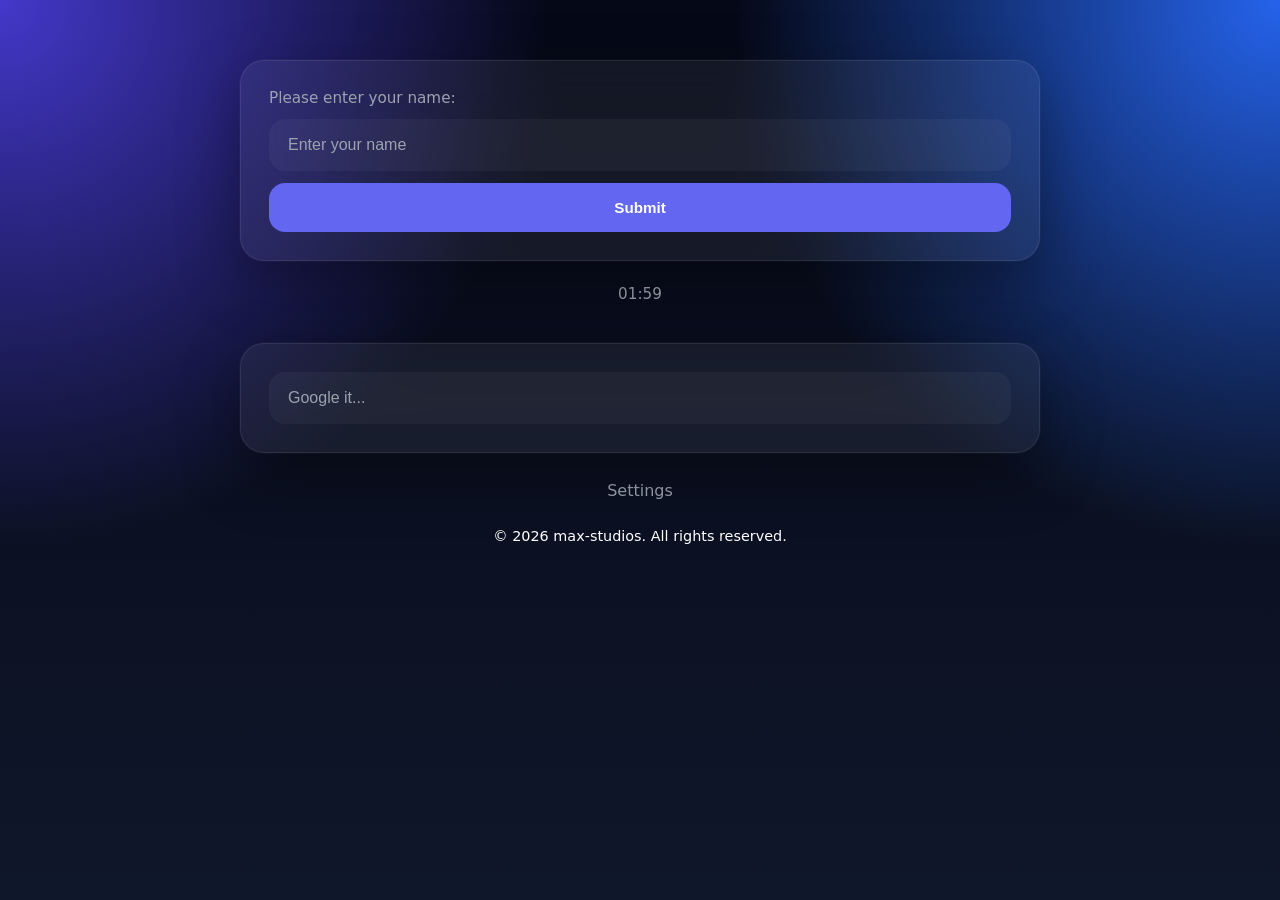
<file: index.html>
<!doctype html>
<html lang="en">
  <head>
    <meta charset="UTF-8" />
    <meta name="viewport" content="width=device-width, initial-scale=1.0" />
    <title>AmbiUI</title>
    <link rel="stylesheet" href="style.css" />
  </head>

  <body>
    <div class="firstsetup">
      <label for="inpname">Please enter your name:</label>
      <input id="inpname" type="text" placeholder="Enter your name" />
      <button id="btnsubmit">Submit</button>
    </div>

    <div class="greeting">
      <p id="pgreeting"></p>
      <p id="pclock"></p>
    </div>

    <div class="weblinks">
      <div class="setup_slot" style="display: none">
        <input
          type="text"
          id="inp_slot_text"
          placeholder="Enter name for slot"
        />
        <input type="url" id="inp_slot_url" placeholder="Enter URL for slot" />
        <button id="btn_save_slot">Save</button>
      </div>

      <div class="btn_slots">
        <div class="slot_row">
          <button id="slot_1">Slot 1</button>
          <button id="rm_slot_1">✕</button>
        </div>

        <div class="slot_row">
          <button id="slot_2">Slot 2</button>
          <button id="rm_slot_2">✕</button>
        </div>

        <div class="slot_row">
          <button id="slot_3">Slot 3</button>
          <button id="rm_slot_3">✕</button>
        </div>
      </div>
    </div>
    <div class="searchbar">
      <form
        id="searchForm"
        action="https://www.google.com/search"
        method="get"
        target="_blank"
      >
        <input
          id="searchInput"
          type="search"
          name="q"
          placeholder="Google it..."
          required
        />
      </form>
    </div>
    <div class="footer">
      <a href="settings/index.html">Settings</a>
    </div>
    <div class="footer">
      <p id="pfooter">&copy; 2026 max-studios. All rights reserved.</p>
    </div>
  </body>
  <script src="script/loader.js"></script>
  <script src="script/greeting.js"></script>
  <script src="script/webslots.js"></script>
  <script src="script/clock.js"></script>
  <script src="script/settings.js"></script>
</html>
</file>
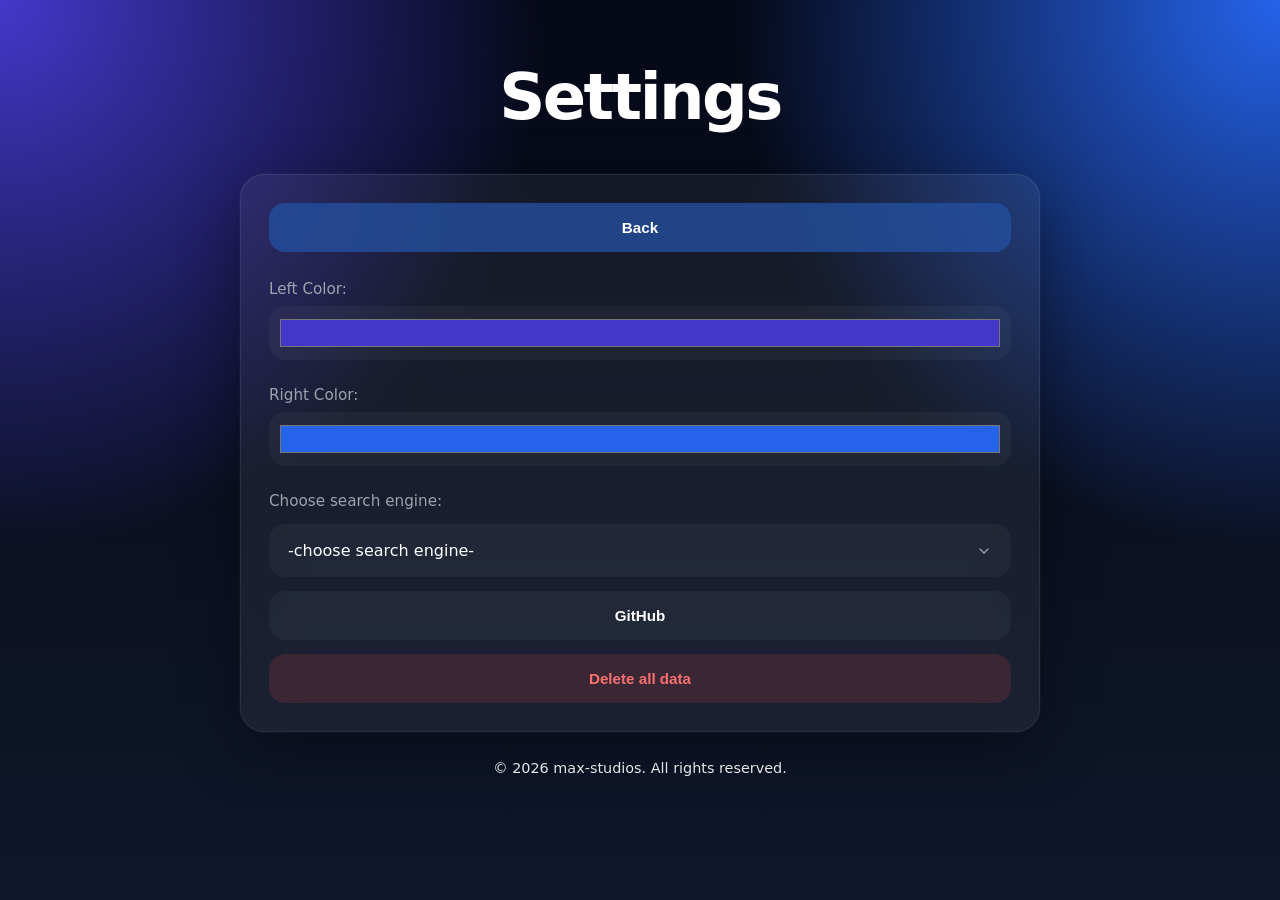
<file: settings/index.html>
<!doctype html>
<html lang="en">
  <head>
    <meta charset="UTF-8" />
    <meta name="viewport" content="width=device-width, initial-scale=1.0" />
    <title>AmbiUI | Settings</title>
    <link rel="stylesheet" href="../style.css" />
  </head>
  <body>
    <div class="confirm" style="display: none">
      <div class="confirm_box">
        <p>
          Are you sure you want to delete all data? This action cannot be
          undone.
        </p>
        <button id="btn_cancel_delete">No, keep my data</button>
        <button id="btn_confirm_delete">Yes, delete all data</button>
      </div>
    </div>

    <div class="headline">
      <p id="pheadline">Settings</p>
    </div>

    <div class="settings">
      <button class="btn" id="btn_back">Back</button>
      <label for="inpclock"></label>
      <label
        >Left Color: <input type="color" id="colorLeft" value="#4338ca"
      /></label>
      <label
        >Right Color: <input type="color" id="colorRight" value="#2563eb"
      /></label>
      <label for="ort">Choose search engine: </label>
      <select name="engine" id="engine">
        <option value="-choose search engine-">-choose search engine-</option>
        <option value="google">Google</option>
        <option value="ecosia" selected>Ecosia</option>
        <option value="startpage">Startpage</option>
        <option value="duckduckgo">DuckDuckGo</option>
        <option value="url">URL</option>
      </select>
      <button class="btn" id="btn_github">GitHub</button>
      <button class="btn_delete_all" id="btn_delete_all">
        Delete all data
      </button>
    </div>
    <div class="footer">
      <p id="pfooter">&copy; 2026 max-studios. All rights reserved.</p>
    </div>
  </body>
  <script src="../script/settings.js"></script>
</html>
</file>
<file: style.css>
:root {
  --bg: #050816;
  --surface: rgba(255, 255, 255, 0.06);
  --surface-hover: rgba(255, 255, 255, 0.1);
  --border: rgba(255, 255, 255, 0.08);

  --text: #ffffff;
  --text-muted: #9ca3af;

  --primary: #6366f1;
  --primary-hover: #4f46e5;

  --danger: #ef4444;
  --danger-hover: #dc2626;

  --radius: 24px;

  --shadow:
    0 20px 60px rgba(0, 0, 0, 0.35), 0 0 0 1px rgba(255, 255, 255, 0.03);

  --bg-radial-left: #4338ca;
  --bg-radial-right: #2563eb;
}

* {
  margin: 0;
  padding: 0;
  box-sizing: border-box;
}

body {
  min-height: 100vh;
  padding: 60px 20px;
  display: flex;
  flex-direction: column;
  align-items: center;

  font-family: Inter, system-ui, sans-serif;

  color: var(--text);

  background:
    radial-gradient(
      circle at top left,
      var(--bg-radial-left) 0%,
      transparent 35%
    ),
    radial-gradient(
      circle at top right,
      var(--bg-radial-right) 0%,
      transparent 35%
    ),
    linear-gradient(180deg, #050816 0%, #0f172a 100%);
}

.greeting,
.headline {
  margin-bottom: 40px;
}

#pgreeting,
#pheadline {
  text-align: center;
  font-size: clamp(2.2rem, 5vw, 4rem);
  font-weight: 800;
  letter-spacing: -0.04em;
}

.firstsetup,
.weblinks,
.settings,
.searchbar {
  width: 100%;
  max-width: 800px;

  padding: 28px;

  border-radius: var(--radius);
  border: 1px solid var(--border);

  background: var(--surface);
  backdrop-filter: blur(24px);

  box-shadow: var(--shadow);
}

.firstsetup {
  display: none;
  margin-bottom: 24px;
}

.weblinks {
  margin-bottom: 24px;
}

.searchbar form {
  display: flex;
  width: 100%;
}

.searchbar input[type="search"] {
  width: 100%;
  margin-bottom: 0;
  padding: 16px 18px;

  border: 1px solid transparent;
  border-radius: 16px;

  background: rgba(255, 255, 255, 0.04);
  color: var(--text);

  font-size: 1rem;

  transition: 0.25s ease;
}

.searchbar input[type="search"]::placeholder {
  color: var(--text-muted);
}

.searchbar input[type="search"]:focus {
  outline: none;
  border-color: rgba(99, 102, 241, 0.5);
  background: rgba(255, 255, 255, 0.06);
  box-shadow: 0 0 0 4px rgba(99, 102, 241, 0.15);
}

.settings {
  display: flex;
  flex-direction: column;
  gap: 14px;
}

.settings label {
  color: var(--text-muted);
  font-size: 0.95rem;
  display: flex;
  flex-direction: column;
  gap: 8px;
}

.settings select {
  width: 100%;
  padding: 16px 18px;

  border: 1px solid transparent;
  border-radius: 16px;

  background: rgba(255, 255, 255, 0.04);
  color: var(--text);

  font-size: 1rem;
  font-family: inherit;

  cursor: pointer;
  appearance: none;
  -webkit-appearance: none;

  background-image: url("data:image/svg+xml;charset=UTF-8,%3csvg xmlns='http://www.w3.org/2000/svg' viewBox='0 0 24 24' fill='none' stroke='%239ca3af' stroke-width='2' stroke-linecap='round' stroke-linejoin='round'%3e%3cpolyline points='6 9 12 15 18 9'%3e%3c/polyline%3e%3c/svg%3e");
  background-repeat: no-repeat;
  background-position: right 18px center;
  background-size: 16px;

  transition: 0.25s ease;
}

.settings select:focus {
  outline: none;
  border-color: rgba(99, 102, 241, 0.5);
  background-color: rgba(255, 255, 255, 0.06);
  box-shadow: 0 0 0 4px rgba(99, 102, 241, 0.15);
}

.settings select option {
  background: #0f172a;
  color: var(--text);
}

.firstsetup label {
  display: block;
  margin-bottom: 12px;

  color: var(--text-muted);
  font-size: 0.95rem;
}

.setup_slot {
  display: none;

  margin-bottom: 24px;
  padding: 20px;

  border-radius: 18px;
  border: 1px solid var(--border);

  background: rgba(255, 255, 255, 0.03);
}

input[type="text"],
input[type="url"],
input[type="color"] {
  width: 100%;

  margin-bottom: 12px;
  padding: 16px 18px;

  border: 1px solid transparent;
  border-radius: 16px;

  background: rgba(255, 255, 255, 0.04);
  color: var(--text);

  font-size: 1rem;

  transition: 0.25s ease;
}

input[type="color"] {
  height: 54px;
  padding: 8px;
  cursor: pointer;
}

input::placeholder {
  color: var(--text-muted);
}

input:focus {
  outline: none;

  border-color: rgba(99, 102, 241, 0.5);

  background: rgba(255, 255, 255, 0.06);

  box-shadow: 0 0 0 4px rgba(99, 102, 241, 0.15);
}

button {
  border: none;
  cursor: pointer;

  font-size: 0.95rem;
  font-weight: 600;

  transition:
    transform 0.2s ease,
    background 0.2s ease,
    color 0.2s ease;
}

button:hover {
  transform: translateY(-2px);
}

button:active {
  transform: translateY(0);
}

#btnsubmit,
#btn_save_slot {
  width: 100%;
  padding: 16px;

  border-radius: 16px;

  background: var(--primary);
  color: white;
}

#btnsubmit:hover,
#btn_save_slot:hover {
  background: var(--primary-hover);
}

.btn_slots {
  display: flex;
  flex-direction: column;
  gap: 14px;
}

.slot_row {
  display: flex;
  gap: 14px;
}

.slot_row button:first-child {
  flex: 1;

  height: 76px;
  padding: 0 24px;

  text-align: left;

  border-radius: 18px;
  border: 1px solid transparent;

  background: rgba(255, 255, 255, 0.04);
  color: var(--text);

  font-size: 1rem;
}

.slot_row button:first-child:hover {
  background: var(--surface-hover);
  border-color: rgba(255, 255, 255, 0.08);
}

.slot_row button:last-child {
  width: 76px;
  height: 76px;

  border-radius: 18px;

  background: rgba(239, 68, 68, 0.15);
  color: #f87171;

  font-size: 1.3rem;
}

.slot_row button:last-child:hover {
  background: var(--danger);
  color: white;
}

#btn_back {
  background: rgba(36, 79, 158, 0.801);
}

.btn {
  width: 100%;
  padding: 16px;
  background: rgba(255, 255, 255, 0.04);
  color: var(--text);
  border-radius: 16px;
}

#pclock {
  color: var(--text-muted);
  font-size: 0.95rem;
  text-align: center;
}

.btn_delete_all {
  width: 100%;
  padding: 16px;

  border-radius: 16px;
}

.btn:hover {
  background: rgba(255, 255, 255, 0.08);
}

.btn_delete_all {
  background: rgba(239, 68, 68, 0.15);
  color: #f87171;
}

.btn_delete_all:hover {
  background: var(--danger);
  color: white;
}

.footer {
  margin-top: 28px;
}

.footer a {
  color: var(--text-muted);
  text-decoration: none;

  font-weight: 500;

  transition: color 0.2s ease;
}

.footer a:hover {
  color: white;
}

.confirm {
  position: fixed;
  inset: 0;

  z-index: 9999;

  display: flex;
  justify-content: center;
  align-items: center;

  padding: 20px;

  background: rgba(0, 0, 0, 0.55);
  backdrop-filter: blur(14px);
}

.confirm_box {
  width: min(500px, 100%);

  padding: 32px;

  border-radius: 28px;
  border: 1px solid rgba(255, 255, 255, 0.08);

  background: rgba(15, 23, 42, 0.95);
  backdrop-filter: blur(24px);

  box-shadow:
    0 30px 80px rgba(0, 0, 0, 0.5),
    0 0 0 1px rgba(255, 255, 255, 0.03);

  display: flex;
  flex-direction: column;
  gap: 12px;
}

.confirm_box p {
  text-align: center;

  line-height: 1.6;

  margin-bottom: 8px;

  color: var(--text);
}

#btn_cancel_delete,
#btn_confirm_delete {
  width: 100%;
  height: 52px;

  border-radius: 14px;
}

.footer {
  display: flex;
  justify-content: center;
}

#pfooter {
  font-size: 0.9rem;
  color: var(--text);
}

#btn_cancel_delete {
  background: rgba(255, 255, 255, 0.06);
  color: var(--text);
}

#btn_cancel_delete:hover {
  background: rgba(255, 255, 255, 0.1);
}

#btn_confirm_delete {
  background: var(--danger);
  color: white;
}

#btn_confirm_delete:hover {
  background: var(--danger-hover);
}

@media (max-width: 700px) {
  body {
    padding: 32px 16px;
  }

  .firstsetup,
  .weblinks,
  .settings,
  .searchbar {
    padding: 20px;
  }

  .slot_row button:first-child {
    height: 64px;
    font-size: 0.95rem;
  }

  .slot_row button:last-child {
    width: 64px;
    height: 64px;
  }

  .confirm_box {
    padding: 24px;
  }
}
</file>
